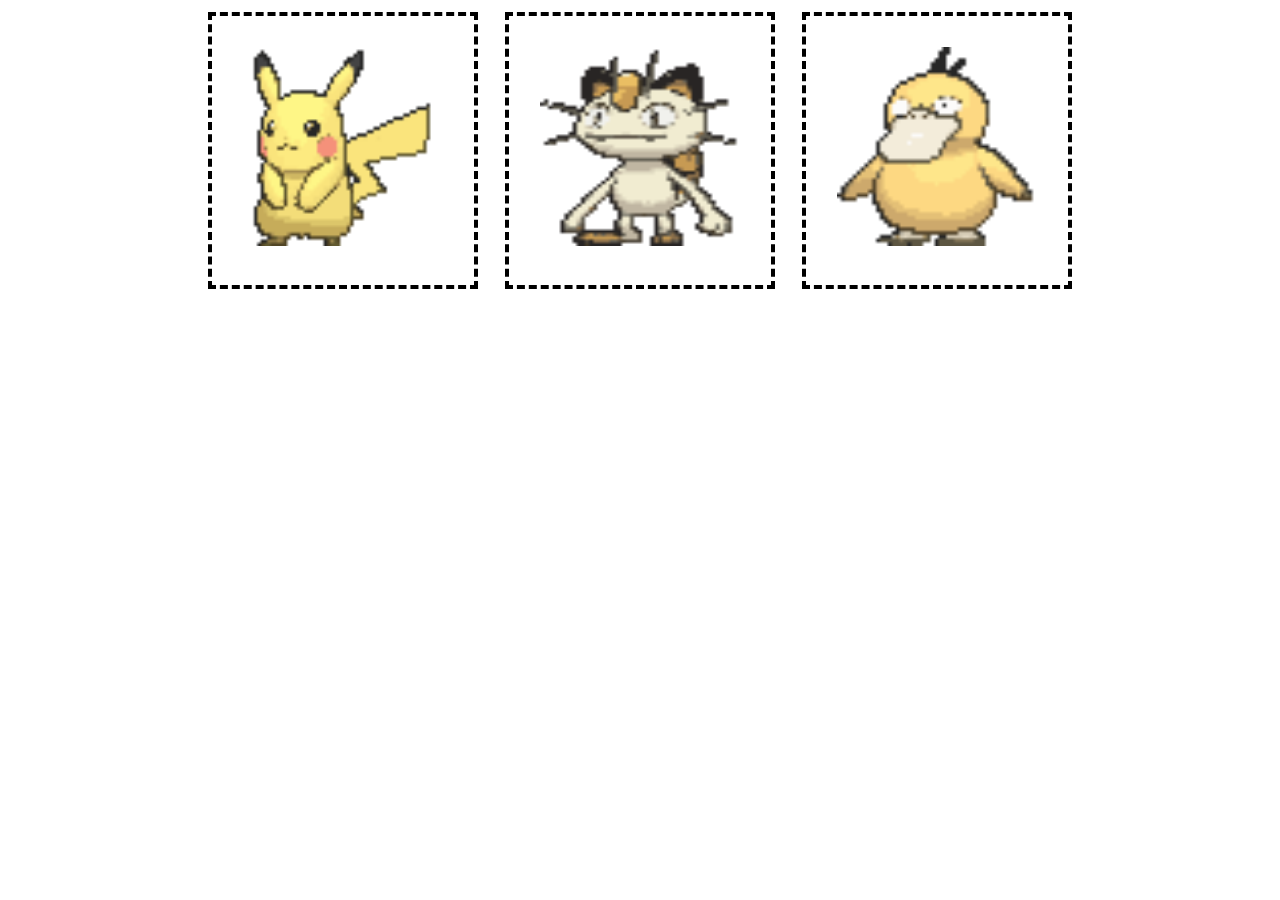
<file: ex01.html>
<!DOCTYPE html>
<html lang="en">
<head>
    <link rel="stylesheet" href="ex01.css">
    <meta charset="UTF-8">
    <meta name="viewport" content="width=device-width, initial-scale=1.0">
    <title>Document</title>
</head>
<body>
    <div id="ex1" class="box">
    <div class="pikachu"><img src="./img/pikachu.gif" alt="pikachu"> </div>
    <div class="meowth"><img src="./img/meowth.gif" alt="meowth"> </div>
    <div class="psyduck"><img src="./img/psyduck.gif" alt="psyduck"></div>

</body>
</html>
</file>
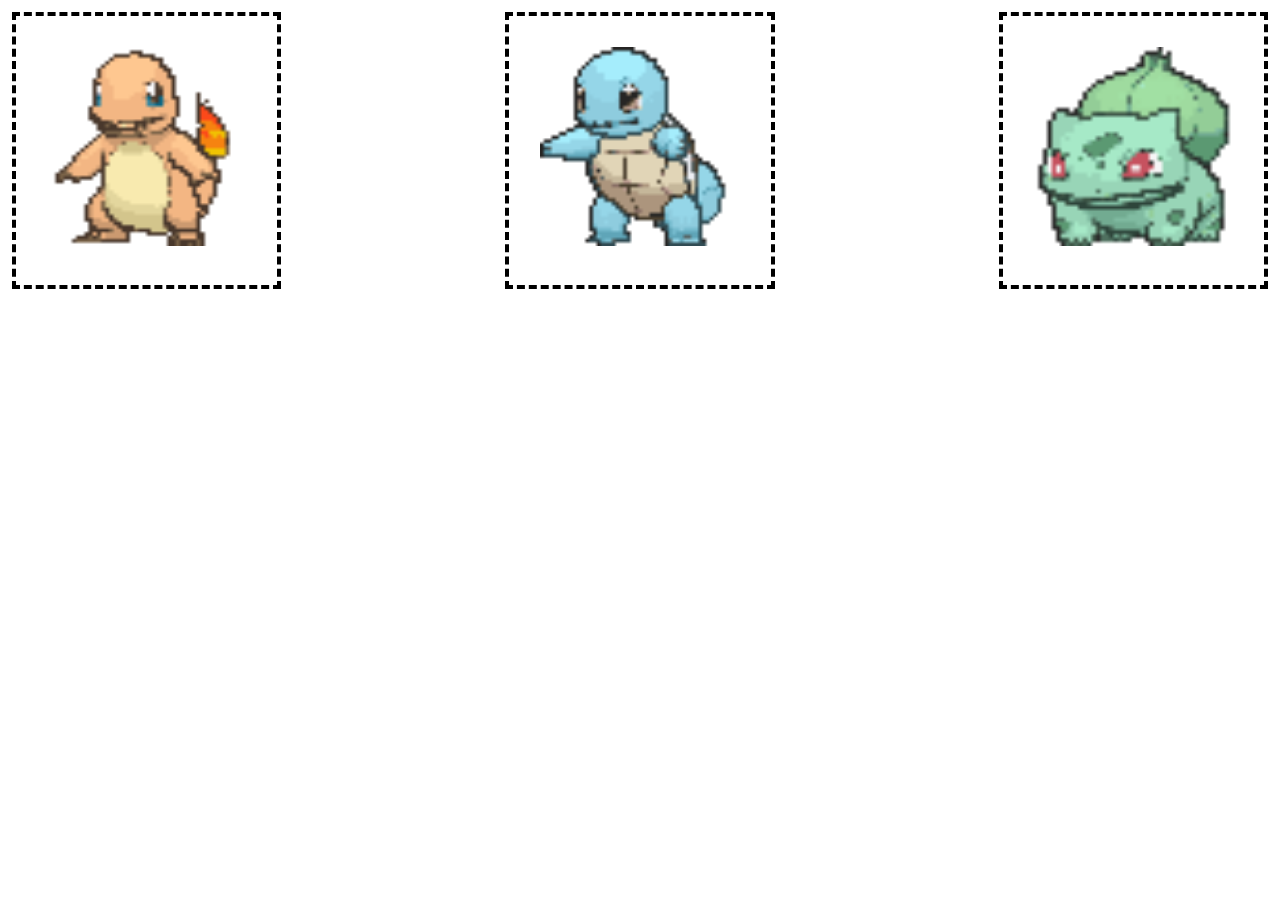
<file: ex02.html>
<!DOCTYPE html>
<html lang="en">
<head>
    <link rel="stylesheet" href="ex02.css">
    <meta charset="UTF-8">
    <meta name="viewport" content="width=device-width, initial-scale=1.0">
    <title>Document</title>
</head>
<body>
    <div id="ex02" class="box">
    <div class="charmander"><img src="./img/charmander.gif" alt="charmander"> </div>
    <div class="squirtle"><img src="./img/squirtle.gif" alt="squirtle"> </div>
    <div class="bulbasaur"><img src="./img/bulbasaur.gif" alt="bulbasaur"></div>

</body>
</html>
</file>
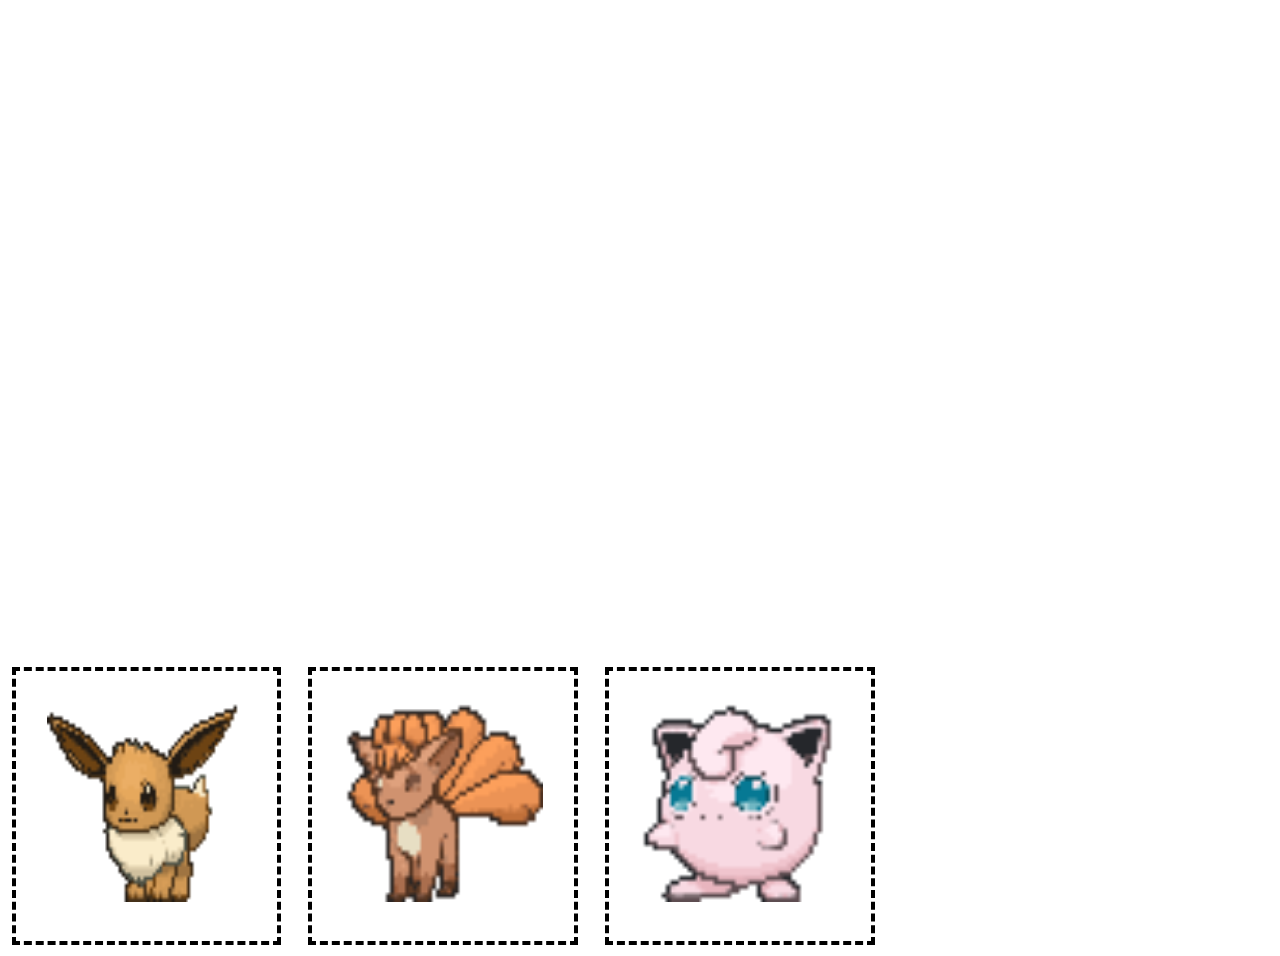
<file: ex03.html>
<!DOCTYPE html>
<html lang="en">
<head>
    <link rel="stylesheet" href="ex03.css">
    <meta charset="UTF-8">
    <meta name="viewport" content="width=device-width, initial-scale=1.0">
    <title>Document</title>
</head>
<body>
    <div id="ex03" class="box">
    <div class="eevee"><img src="./img/eevee.gif" alt="eevee"> </div>
    <div class="vulpix"><img src="./img/vulpix.gif" alt="vulpix"> </div>
    <div class="jigglypuff"><img src="./img/jigglypuff.gif" alt="psyduck"></div>

</body>
</html>
</file>
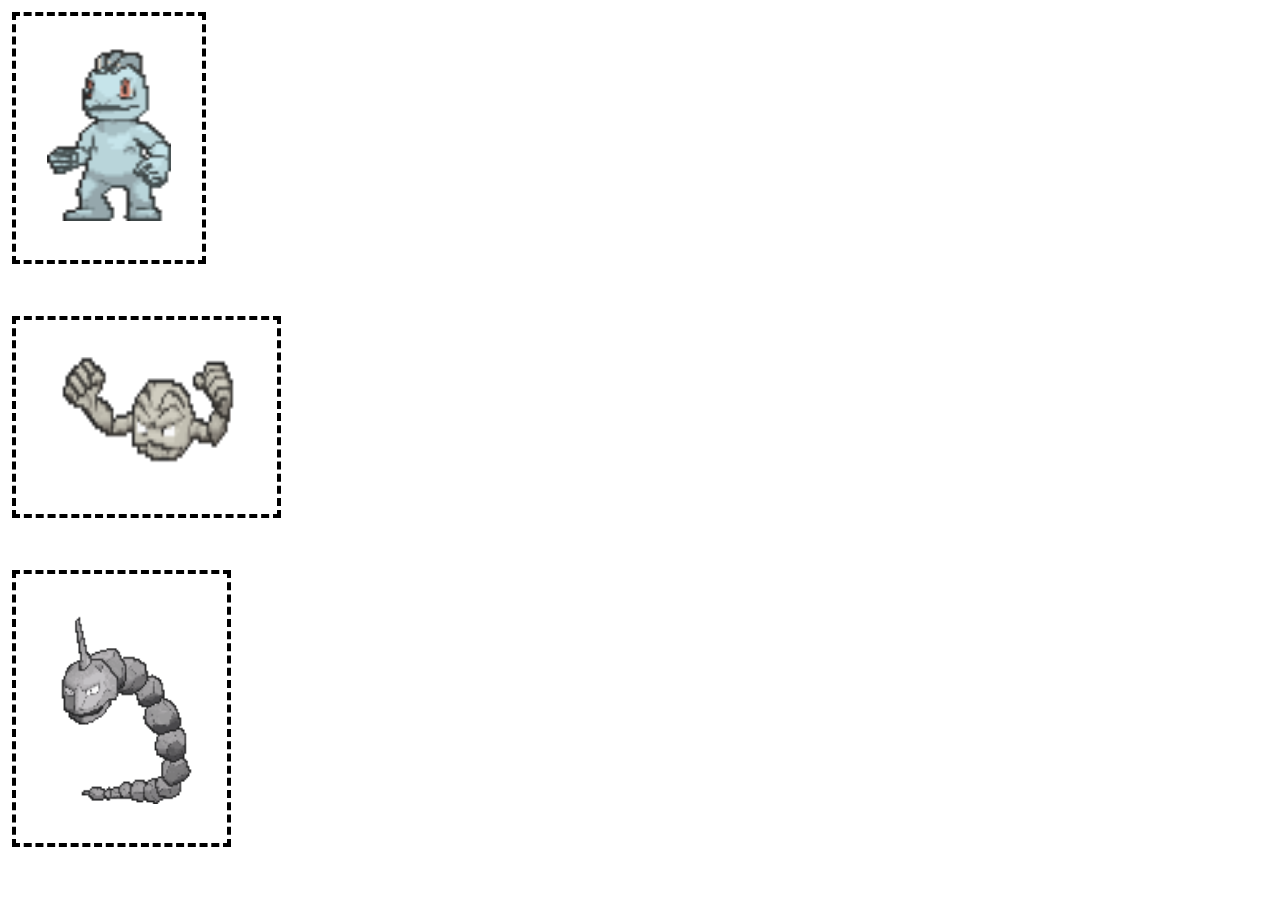
<file: ex04.html>
<!DOCTYPE html>
<html lang="en">
<head>
    <link rel="stylesheet" href="ex04.css">
    <meta charset="UTF-8">
    <meta name="viewport" content="width=device-width, initial-scale=1.0">
    <title>Document</title>
</head>
<body>
    <div id="ex04" class="box">
    <div class="machop"><img src="./img/machop.gif" alt="machop"> </div>
    <div class="geodude"><img src="./img/geodude.gif" alt="geodude"> </div>
    <div class="onix"><img src="./img/onix.gif" alt="onix"></div>

</body>
</html>
</file>
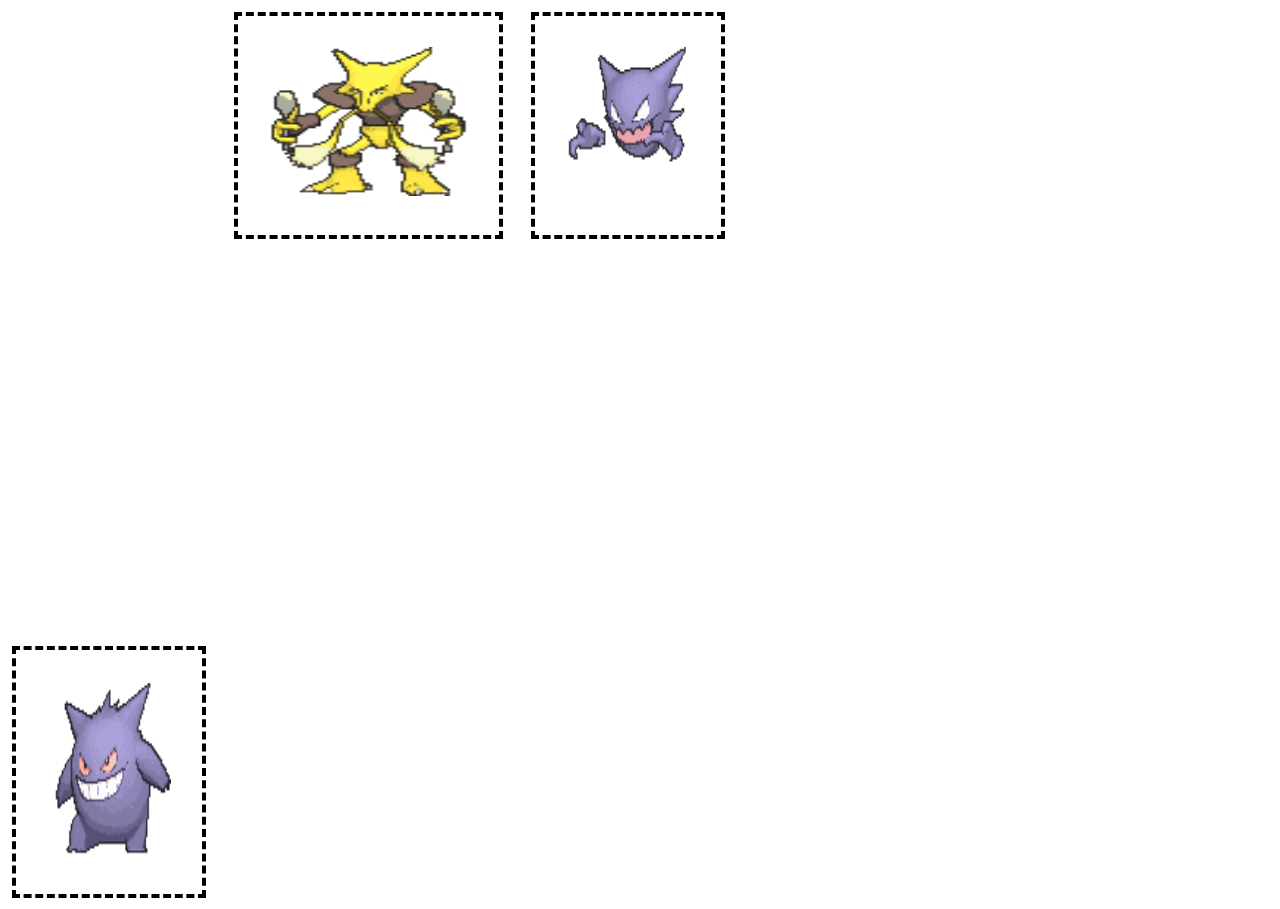
<file: ex05.html>
<!DOCTYPE html>
<html lang="en">
<head>
    <link rel="stylesheet" href="ex05.css">
    <meta charset="UTF-8">
    <meta name="viewport" content="width=device-width, initial-scale=1.0">
    <title>Document</title>
</head>
<body>
    <div id="ex05" class="box">
    <div class="gengar"><img src="./img/gengar.gif" alt="gengar"> </div>
    <div class="alakazam"><img src="./img/alakazam.gif" alt="alakazam"> </div>
    <div class="haunter"><img src="./img/haunter.gif" alt="haunter"></div>

</body>
</html>
</file>
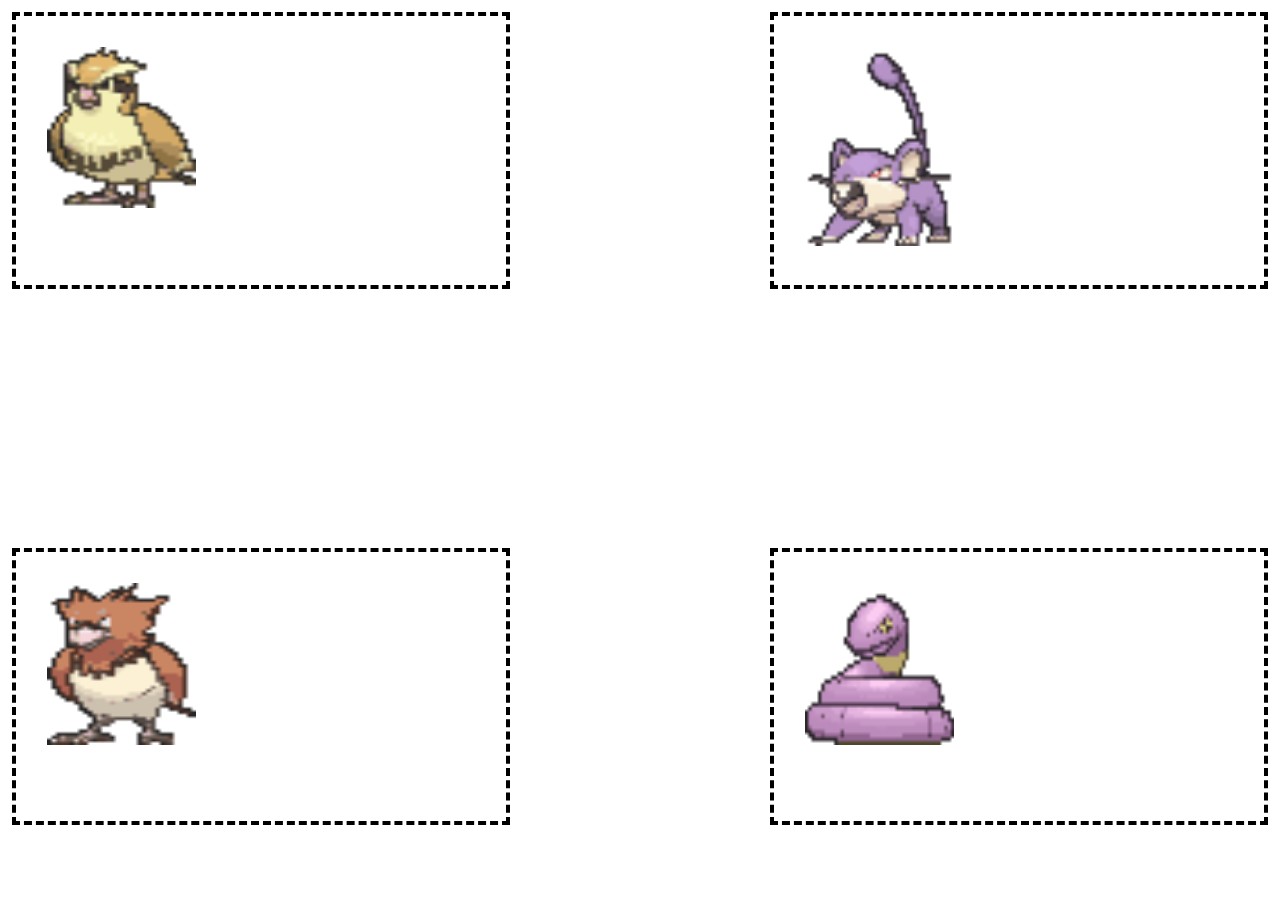
<file: ex06.html>
<!DOCTYPE html>
<html lang="en">
<head>
    <link rel="stylesheet" href="ex06.css">
    <meta charset="UTF-8">
    <meta name="viewport" content="width=device-width, initial-scale=1.0">
    <title>Document</title>
</head>
<body>
    <div id="ex06" class="habitat">
    <div class="pidgey"><img src="./img/pidgey.gif" alt="pidgey"> </div>
    <div class="spearow"><img src="./img/spearow.gif" alt="spearow"> </div>
    <div class="rattata"><img src="./img/rattata.gif" alt="rattata"></div>
    <div class="ekans"><img src="./img/ekans.gif" alt="ekans"></div>


</body>
</html>
</file>
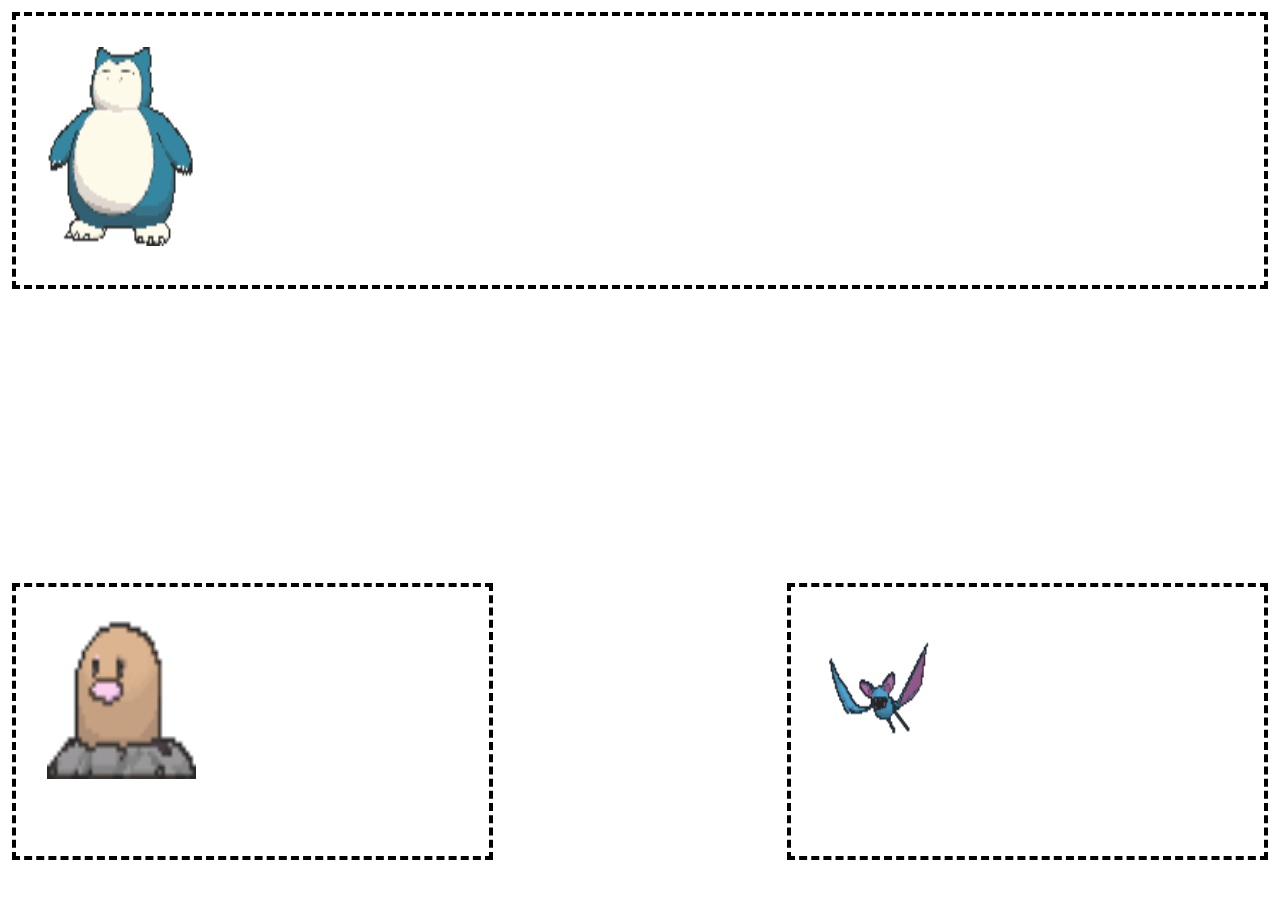
<file: ex07.html>
<!DOCTYPE html>
<html lang="en">
<head>
    <link rel="stylesheet" href="ex07.css">
    <meta charset="UTF-8">
    <meta name="viewport" content="width=device-width, initial-scale=1.0">
    <title>Document</title>
</head>
<body>
    <div id="ex07" class="habitat">
    <div class="snorlax"><img src="./img/snorlax.gif" alt="snorlax"> </div>
    <div class="diglett"><img src="./img/diglett.gif" alt="diglett"> </div>
    <div class="zubat"><img src="./img/zubat.gif" alt="zubat"></div>

</body>
</html>
</file>
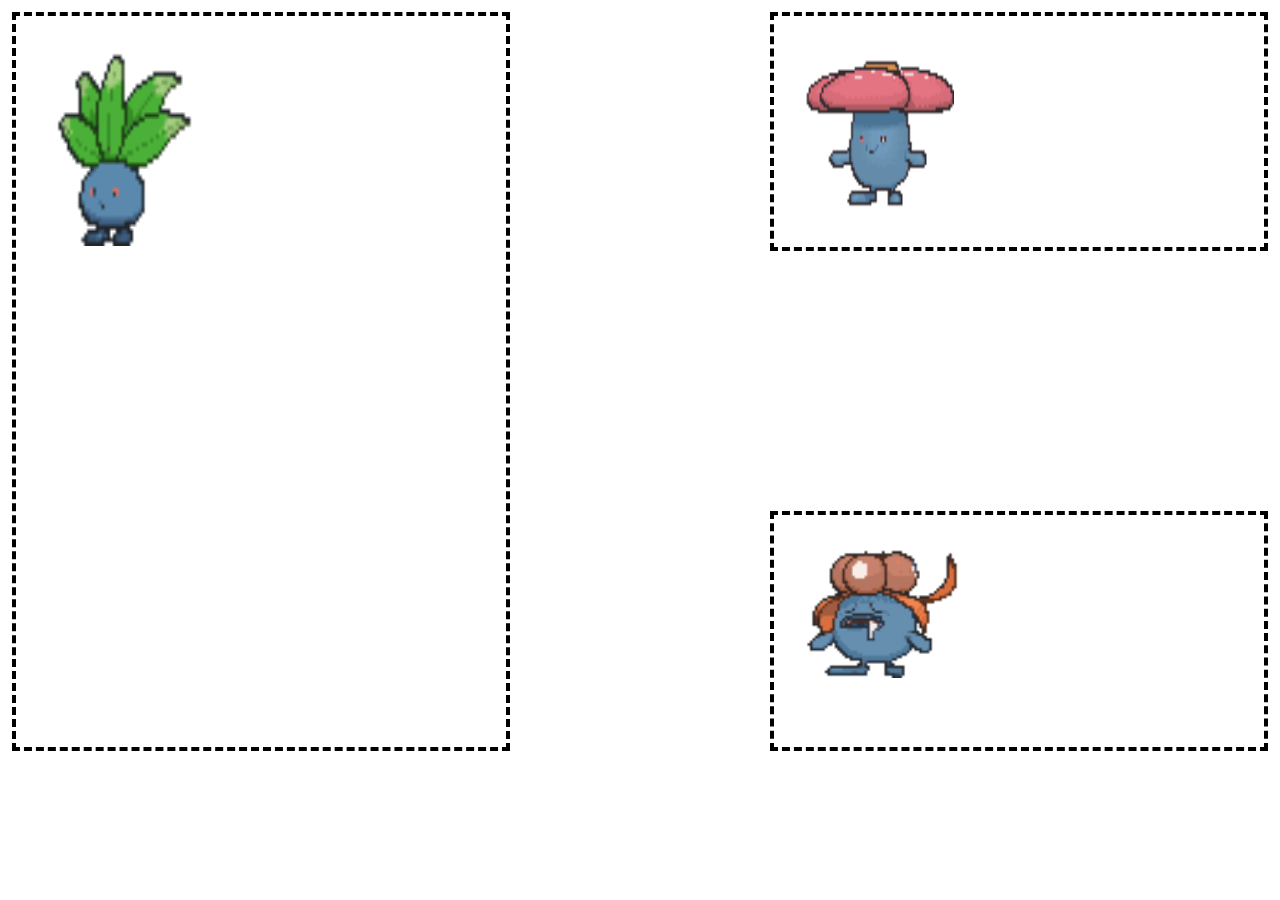
<file: ex08.html>
<!DOCTYPE html>
<html lang="en">
<head>
    <link rel="stylesheet" href="ex08.css">
    <meta charset="UTF-8">
    <meta name="viewport" content="width=device-width, initial-scale=1.0">
    <title>Document</title>
</head>
<body>
    <div id="ex08" class="habitat">
    <div class="oddish"><img src="./img/oddish.gif" alt="oddish"> </div>
    <div class="vileplume"><img src="./img/vileplume.gif" alt="vileplume"> </div>
    <div class="gloom"><img src="./img/gloom.gif" alt="gloom"></div>

</body>
</html>
</file>
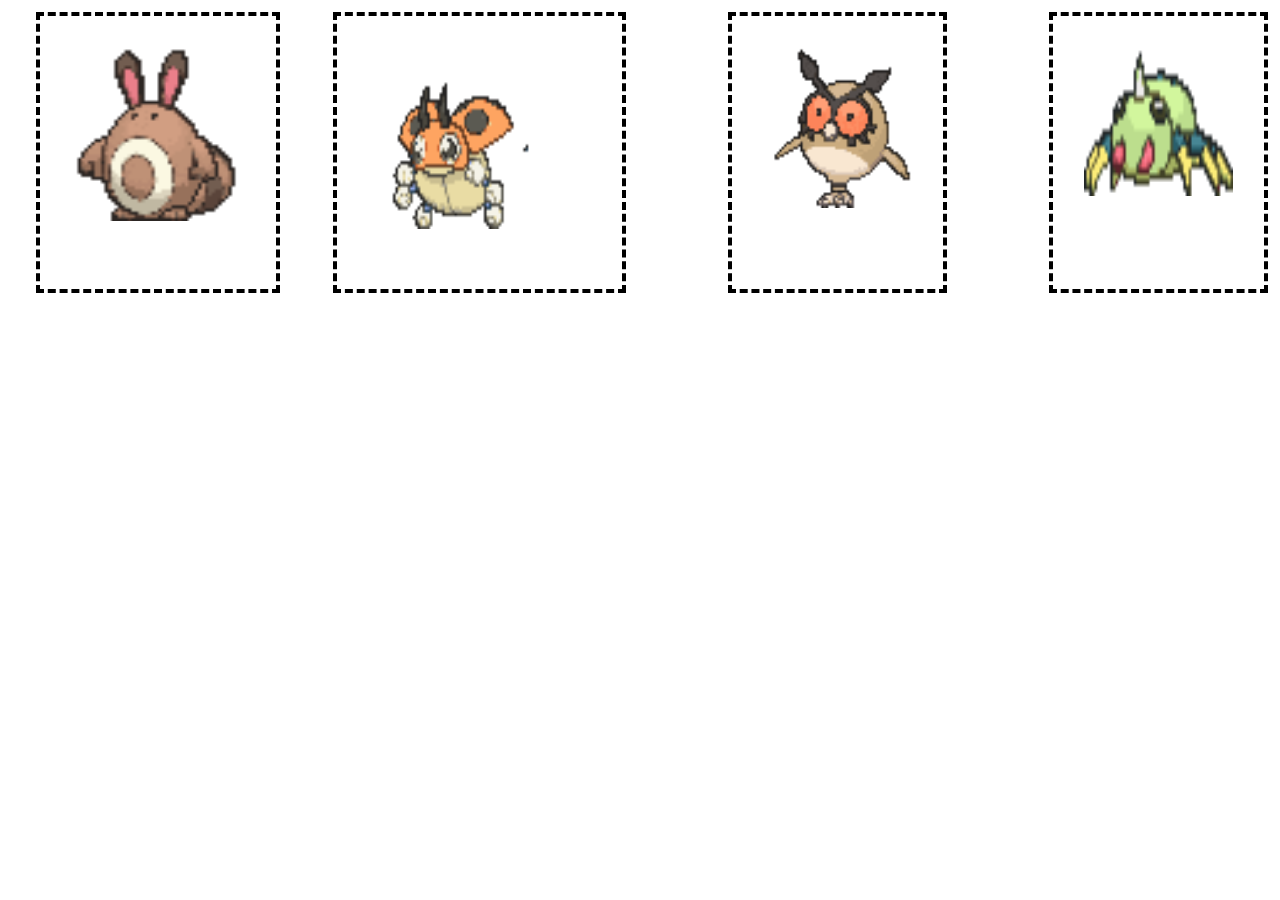
<file: ex09.html>
<!DOCTYPE html>
<html lang="en">
<head>
    <link rel="stylesheet" href="ex09.css">
    <meta charset="UTF-8">
    <meta name="viewport" content="width=device-width, initial-scale=1.0">
    <title>Document</title>
</head>
<body>
    <div id="ex09" class="habitat">
    <div class="sentret"><img src="./img/sentret.gif" alt="sentret"> </div>
    <div class="ladyba"><img src="./img/ledyba.gif" alt="ladyba"> </div>
    <div class="hoothoot"><img src="./img/hoothoot.gif" alt="hoothoot"></div>
    <div class="spinarak"><img src="./img/spinarak.gif" alt="spinarak"></div>

</body>
</html>
</file>
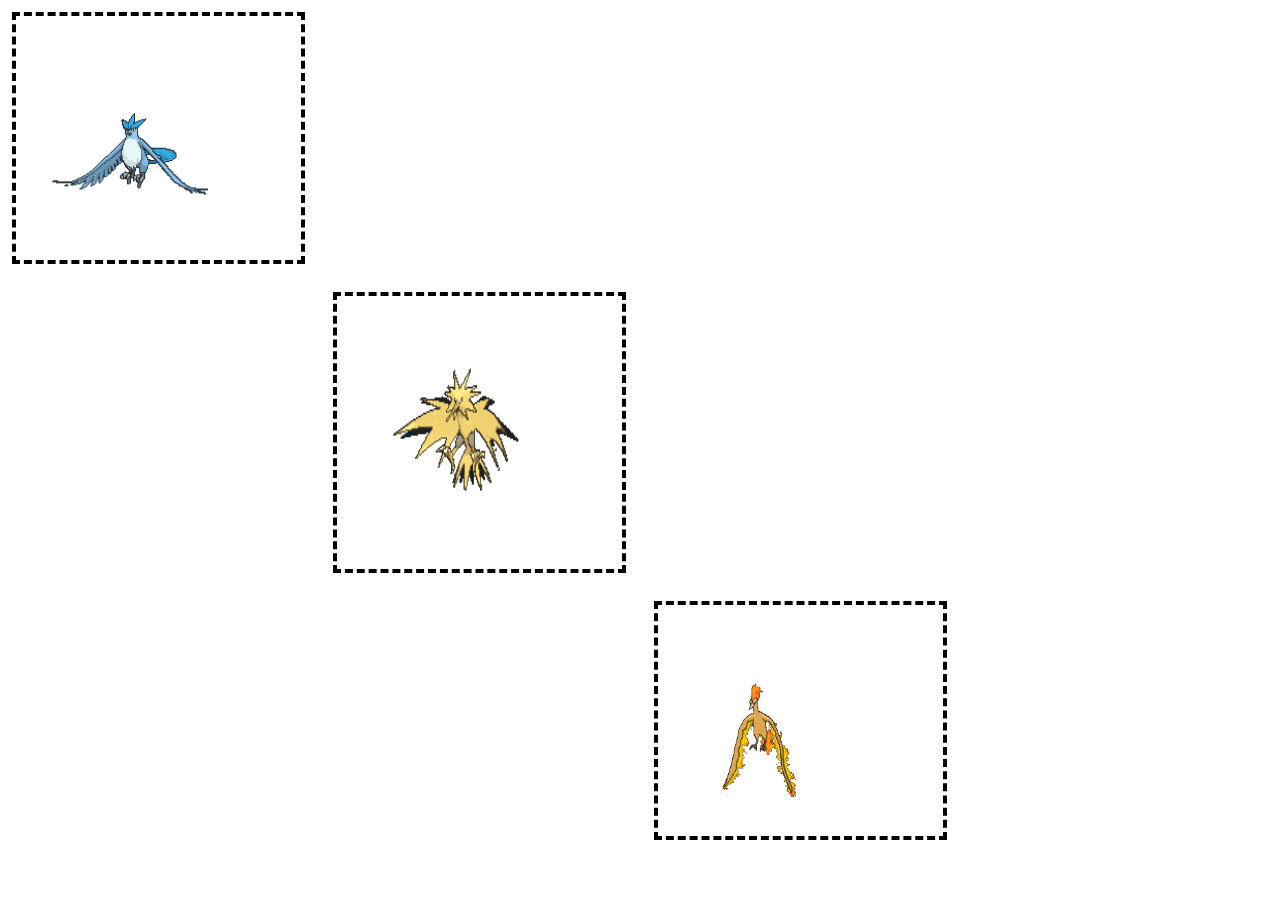
<file: ex10.html>
<!DOCTYPE html>
<html lang="en">
<head>
    <link rel="stylesheet" href="ex10.css">
    <meta charset="UTF-8">
    <meta name="viewport" content="width=device-width, initial-scale=1.0">
    <title>Document</title>
</head>
<body>
    <div id="ex10" class="habitat">
    <div class="articuno"><img src="./img/articuno.gif" alt="articuno"> </div>
    <div class="zapdos"><img src="./img/zapdos.gif" alt="zapdos"> </div>
    <div class="moltres"><img src="./img/moltres.gif" alt="moltres"></div>

</body>
</html>
</file>
<file: ex01.css>
.box {
    display: flex;
    flex-direction: row;
    justify-content: center;
    align-items: center;
    flex-wrap: nowrap;
    gap: 16px;
}


.pikachu {
    padding: 15px;
    border: 2px dashed black;
}

.pikachu img {
    width: 80px;
    height: 80px;
}

.pikachu:hover{
    background-color: blueviolet
}
.meowth {
    padding: 15px;
    border: 2px dashed black;
}

.meowth img {
    width: 80px;
    height: 80px;
}

.meowth:hover{
    background-color: red
}

.psyduck {
    padding: 15px;
    border: 2px dashed black;
}

.psyduck img {
    width: 80px;
    height: 80px;
}

.psyduck:hover{
    background-color: orange;
}
*{
    zoom: 1.2;
}
</file>
<file: ex02.css>
.box {
    display: flex;
    flex-direction: row;
    justify-content: space-between;
    align-items: center;
    flex-wrap: nowrap;
    gap: 15px;
}

.charmander {
    padding: 15px;
    border: 2px dashed black;
}

.charmander img {
    width: 80px;
    height: 80px;
}

.charmander:hover{
    background-color: orangered
}
.squirtle {
    padding: 15px;
    border: 2px dashed black;
}

.squirtle img {
    width: 80px;
    height: 80px;
}

.squirtle:hover{
    background-color: blue
}

.bulbasaur {
    padding: 15px;
    border: 2px dashed black;
}

.bulbasaur img {
    width: 80px;
    height: 80px;
}

.bulbasaur:hover{
    background-color: greenyellow;
}

*{
    zoom: 1.2;
}
</file>
<file: ex03.css>
.box {
    display: flex;
    flex-direction: row;
    justify-content: flex-start;
    align-items: flex-end;
    flex-wrap: nowrap;
    gap: 16px;
    min-height: 60vh;
}

.eevee {
    padding: 15px;
    border: 2px dashed black;
}

.eevee img {
    width: 80px;
    height: 80px;
}

.eevee:hover{
    background-color: orange
}
.vulpix {
    padding: 15px;
    border: 2px dashed black;
}

.vulpix img {
    width: 80px;
    height: 80px;
}

.vulpix:hover{
    background-color: maroon
}

.jigglypuff {
    padding: 15px;
    border: 2px dashed black;
}

.jigglypuff img {
    width: 80px;
    height: 80px;
}

.jigglypuff:hover{
    background-color: palevioletred;
}

*{
    zoom: 1.2;
}
</file>
<file: ex04.css>
.box {
    display: flex;
    flex-direction: column;
    justify-content: space-between;
    align-items: baseline;
    flex-wrap: wrap;
    align-content: flex-start;
    gap: 30px;
}

.machop {
    padding: 15px;
    border: 2px dashed black;
}

.machop img {
    width: 50px;
    height: 70px;
}

.machop:hover{
    background-color: rgb(133, 133, 206)
}
.geodude {
    padding: 15px;
    border: 2px dashed black;
}

.geodude img {
    width: 80px;
    height: 50px;
}

.geodude:hover{
    background-color: gray
}

.onix {
    padding: 15px;
    border: 2px dashed black;
}

.onix img {
    width: 60px;
    height: 80px;
}

.onix:hover{
    background-color: gainsboro;
}

*{
    zoom: 1.2;
}
</file>
<file: ex05.css>
.box {
    display: flex;
    flex-direction: row;
    justify-content: flex-start;
    align-items: flex-start;
    flex-wrap: nowrap;
    gap: 16px;
    min-height: 57vh;
}

.gengar {
    padding: 15px;
    border: 2px dashed black;
    align-self: flex-end;
}

.gengar img {
    width: 50px;
    height: 70px;
}

.gengar:hover{
    background-color: rgb(133, 133, 206)
}
.alakazam {
    padding: 15px;
    border: 2px dashed black;
}

.alakazam img {
    width: 80px;
    height: 60px;
}

.alakazam:hover{
    background-color: yellow
}

.haunter{
    padding: 15px;
    border: 2px dashed black;
}

.haunter img {
    width: 50px;
    height: 60px;
}

.haunter:hover{
    background-color: rgb(153, 153, 197);
}

*{
    zoom: 1.2;
}
</file>
<file: ex06.css>
.habitat {
    display: grid;
    grid-template-columns: repeat(1fr, 1fr);
    grid-template-rows: repeat(2, 1fr);
    gap: 150px;
}

.pidgey {
    grid-column: 1 / 2;
    grid-row: 1 / 2;
}

.spearow {
    grid-column: 1 / 2;
    grid-row: 2 / 3;
}

.rattata {
    grid-column: 2 / 3;
    grid-row: 1 / 2;
}
.ekans {
    grid-column: 2 / 3;
    grid-row: 2/ 3;
}


.rattata {
    padding: 15px;
    border: 2px dashed black;
}

.rattata img {
    width: 60px;
    height: 80px;
}

.rattata:hover{
    background-color: rgb(153, 108, 153)
}
.spearow {
    padding: 15px;
    border: 2px dashed black;
}

.spearow img {
    width: 60px;
    height: 65px;
}

.spearow:hover{
    background-color: rgb(163, 106, 53)
}

.pidgey{
    padding: 15px;
    border: 2px dashed black;
}

.pidgey img {
    width: 60px;
    height: 65px;
}

.pidgey:hover{
    background-color: burlywood;
}
.ekans{
    padding: 15px;
    border: 2px dashed black;
}

.ekans img {
    width: 60px;
    height: 65px;
}

.ekans:hover{
    background-color: plum;
}

*{
    zoom: 1.2;
}
</file>
<file: ex07.css>
.habitat {
    display: grid;
    grid-template-columns: repeat(1fr, 1fr);
    grid-template-rows: repeat(2, 1fr);
    gap: 170px;
}

.snorlax {
    padding: 15px;
    border: 2px dashed black;
    grid-column: 1/3;
    width: 100;
}

.snorlax img {
    width: 60px;
    height: 80px;
}

.snorlax:hover{
    background-color: rgb(51, 94, 107)
}
.diglett {
    padding: 15px;
    border: 2px dashed black;
}

.diglett img {
    width: 60px;
    height: 65px;
}

.diglett:hover{
    background-color: rgb(197, 137, 81)
}

.zubat{
    padding: 15px;
    border: 2px dashed black;
}

.zubat img {
    width: 60px;
    height: 65px;
}

.zubat:hover{
    background-color: rgb(9, 114, 175);
}
.ekans{
    padding: 15px;
    border: 2px dashed black;
}

.ekans img {
    width: 60px;
    height: 65px;
}

.ekans:hover{
    background-color: plum;
}

*{
    zoom: 1.2;
}
</file>
<file: ex08.css>
.habitat {
    display: grid;
    grid-template-columns: repeat(2, 1fr); 
    grid-template-rows: repeat(2, 1fr);    
    gap: 150px;                             
}

.oddish {
    padding: 15px;
    border: 2px dashed black;
    grid-row: span 2;
    height: 100;
}

.oddish img {
    width: 60px;
    height: 80px;
}

.oddish:hover{
    background-color: rgb(60, 151, 51)
}
.vileplume {
    padding: 15px;
    border: 2px dashed black;
}

.vileplume img {
    width: 60px;
    height: 65px;
}

.vileplume:hover{
    background-color: rgb(175, 73, 112)
}

.gloom{
    padding: 15px;
    border: 2px dashed black;
}

.glomm img {
    width: 60px;
    height: 65px;
}

.gloom:hover{
    background-color: rgb(175, 109, 9);
}

*{
    zoom: 1.2;
}
</file>
<file: ex09.css>
.habitat {
    display: grid;
    grid-template-columns: repeat(4, 1fr); 
    gap: 16px;
}

.sentret {
    padding: 15px;
    border: 2px dashed black;
}

.sentret img {
    width: 70px;
    height: 70px;
}

.sentret:hover{
    background-color: rgb(228, 115, 158)
}
.ladyba {
    padding: 25px;
    border: 2px dashed black;
}

.ladyba img {
    width: 60px;
    height: 65px;
}

.ladyba:hover{
    background-color: rgb(243, 137, 76)
}

.hoothoot{
    padding: 15px;
    border: 2px dashed black;
}

.hoothoot img {
    width: 60px;
    height: 65px;
}

.hoothoot:hover{
    background-color: rgb(180, 139, 77);
}

.spinarak{
    padding: 15px;
    border: 2px dashed black;
}

.spinarak img {
    width: 60px;
    height: 60px;
}

.spinarak:hover{
    background-color: rgb(129, 201, 145);
}

*{
    zoom: 1.2;
}
.sentret,
.ledyba {
    justify-self: center;
}

.hoothoot,
.spinarak {
    justify-self: end;
}
</file>
<file: ex10.css>
.habitat {
    display: grid;
    grid-template-columns: repeat(4, 1fr); 
    gap: 16px;
}

.articuno {
    padding: 15px;
    border: 2px dashed black;
    grid-row: 1;
    grid-column: 1;
}

.articuno img {
    width: 70px;
    height: 70px;
}

.articuno:hover{
    background-color: rgb(96, 167, 214)
}
.zapdos {
    padding: 25px;
    border: 2px dashed black;
    grid-row: 2;
    grid-column: 2;
}

.zapdos img {
    width: 60px;
    height: 65px;
}

.zapdos:hover{
    background-color: rgb(223, 189, 98)
}

.moltres{
    padding: 15px;
    border: 2px dashed black;
     grid-row: 3;
    grid-column: 3;
}

.moltres img {
    width: 60px;
    height: 65px;
}

.moltres:hover{
    background-color: rgb(219, 88, 12);
}

*{
    zoom: 1.2;
}
</file>
